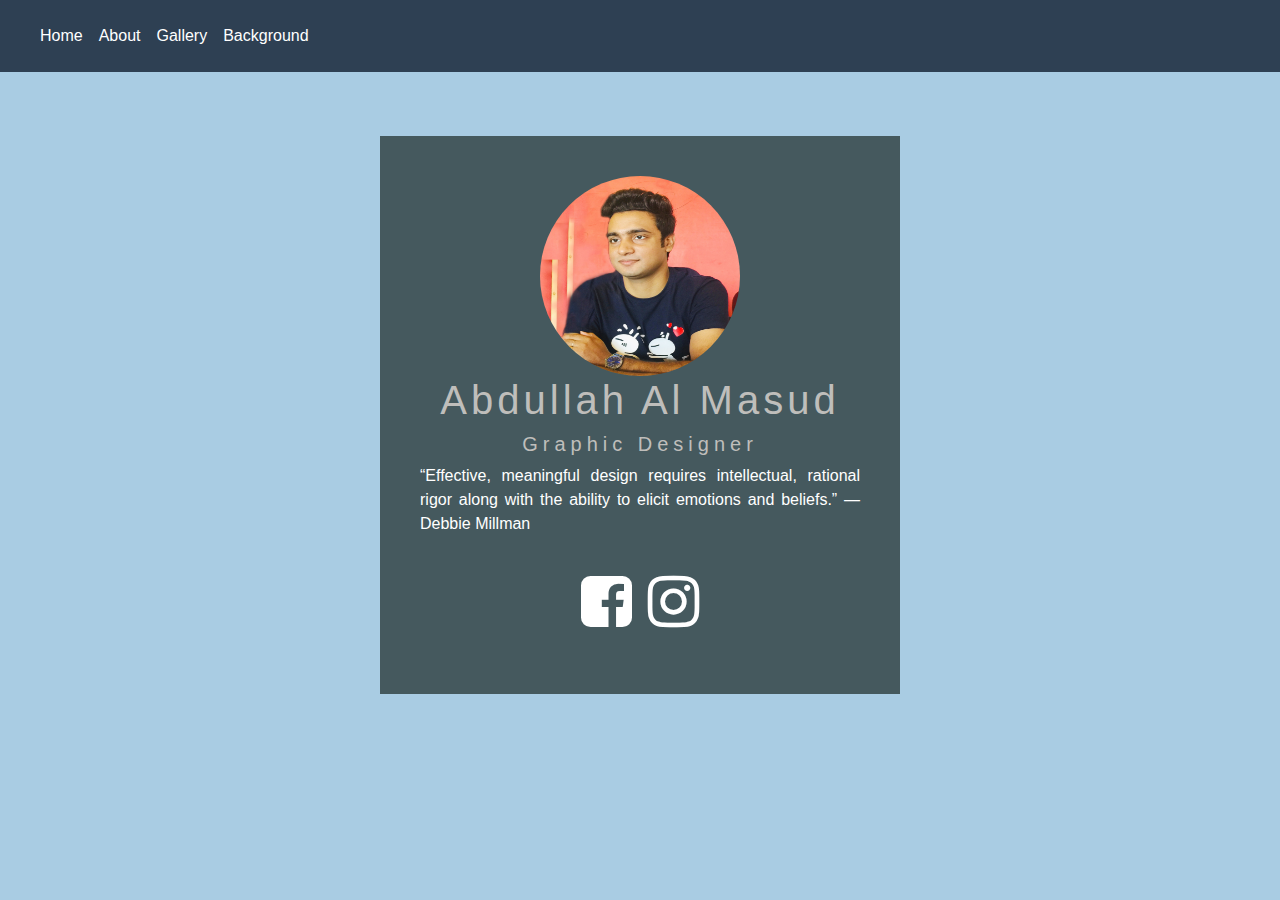
<file: index.html>
<!DOCTYPE html>
<html>
<head>
<meta charset="utf-8">


  <meta name="viewport" content="width=device-width, initial-scale=1">
  <link rel="stylesheet" href="https://maxcdn.bootstrapcdn.com/bootstrap/4.3.1/css/bootstrap.min.css">
  <script src="https://ajax.googleapis.com/ajax/libs/jquery/3.4.1/jquery.min.js"></script>
  <script src="https://cdnjs.cloudflare.com/ajax/libs/popper.js/1.14.7/umd/popper.min.js"></script>
  <script src="https://maxcdn.bootstrapcdn.com/bootstrap/4.3.1/js/bootstrap.min.js"></script>
  <link rel="stylesheet" href="https://use.fontawesome.com/releases/v5.1.0/css/all.css" integrity="sha384-lKuwvrZot6UHsBSfcMvOkWwlCMgc0TaWr+30HWe3a4ltaBwTZhyTEggF5tJv8tbt" crossorigin="anonymous">


<link rel="stylesheet" href="https://stackpath.bootstrapcdn.com/bootstrap/4.3.1/css/bootstrap.min.css">
<link rel="stylesheet" href="https://maxcdn.bootstrapcdn.com/font-awesome/4.7.0/css/font-awesome.min.css">

<link rel="stylesheet" href="style.css">
<title>Personal Website</title>
</head>

<body style="background-color:#A9CCE3 ">



<nav class="navbar navbar-expand-lg navbar-light bg-light">
  <a class="navbar-brand" href="#"></a>
  <button class="navbar-toggler" type="button" data-toggle="collapse" data-target="#navbarSupportedContent" aria-controls="navbarSupportedContent" aria-expanded="false" aria-label="Toggle navigation">
    <span class="navbar-toggler-icon"></span>
  </button>
  <div class="collapse navbar-collapse" id="navbarSupportedContent">
    <ul class="navbar-nav mr-auto">
      <li class="nav-item active">
        <a class="nav-link" href="index.html">Home <span class="sr-only">(current)</span></a>
      </li>
      <li class="nav-item">
        <a class="nav-link" href="about.html">About</a>
      </li>
	   <li class="nav-item">
        <a class="nav-link" href="gallery.html">Gallery</a>
      </li>
      
      <li class="nav-item">
        <a class="nav-link " href="background.html">Background</a>
      </li>
	  
    </ul>
   
  </div>
</nav>




<div class="box">
  <img src="pic/masud.jpg" alt="" class="box-img">
  <h1>Abdullah Al Masud</h1>
<h5>
Graphic Designer</h5>
<p>“Effective, meaningful design requires intellectual, rational rigor along with the ability to elicit emotions and beliefs.” —Debbie Millman</p>
<ul>
<li><a href="https://www.facebook.com/alm.rana.5" target="blank"><i class="fa fa-facebook-square" aria-hidden="true"></i></a></li>
<li><a href="https://www.instagram.com/masud_rana___/" target="blank"><i class="fa fa-instagram" aria-hidden="true"></i></a></li>

</ul>
</div>

</body>
</html>
</file>
<file: style.css>
.background{
	background-color: red;
  margin: 0px;
  padding: 0px;
  background: url(b.jpg);
  height: 100%;
  weight: 10%;
  background-size: ;
 
}





.box{
  width: 520px;
  background:   #45595E   ;
  padding: 40px;
  text-align: center;
  margin: auto;
  margin-top: 5%;

  color: white;
  font-family: 'Century Gothic',sans-serif;
}
.box-img{
  border-radius: 50%;
  width: 200px;
  height: 200px;
}
.box h1{
  font-size: 40px;
  letter-spacing: 4px;
  font-weight: 100;
  color: #bfbebb;
}
.box h5{
  font-size: 20px;
  letter-spacing: 5px;
  font-weight: 100;
  color: #bfbebb;
}
.box p{
  text-align: justify;
}
ul{
  margin: 0;
  padding: 0;
}
.box li{
  display: inline-block;
  margin: 6px;
  list-style: none;
}
.box li a{
  color: white;
  text-decoration: none;
  font-size: 60px;
  transition: all ease-in-out 250ms;
}
.box li a:hover{
  color: #b9b9b9;
}









.navbar{

 background-color: #2E4053  ! important;
 line-height: 40px;

}
.navbar .navbar-nav li a{
	color:#FFFF ! important;
}


nav ul li{
  list-style-type: none;
  display: inline-block;
  transition: 0.8s all;
  nbackground-color: black;
}


nav ul{
  float: right;
  margin-right: 750px;
}
nav ul li:hover{
  background-color:#D0D3D4  ;
}





.about{
  font-size: 20px;
  width: 620px;
  background: rgba(0, 0, 0, 0.4) ;
  padding: 80px;
  text-align: center;
  margin: auto;
  margin-top: 3%;
   margin-right: 12%;
  color: white;
  font-family: 'Century Gothic',sans-serif;
}

.contact-section{
  
  padding: 40px 0;
}
.contact-section h1{
  text-align: center;
  color: #FFF;
}
.border{
  width: 100px;
  height: 10px;
  background: #34495e;
  margin: 40px auto;
}
</file>
